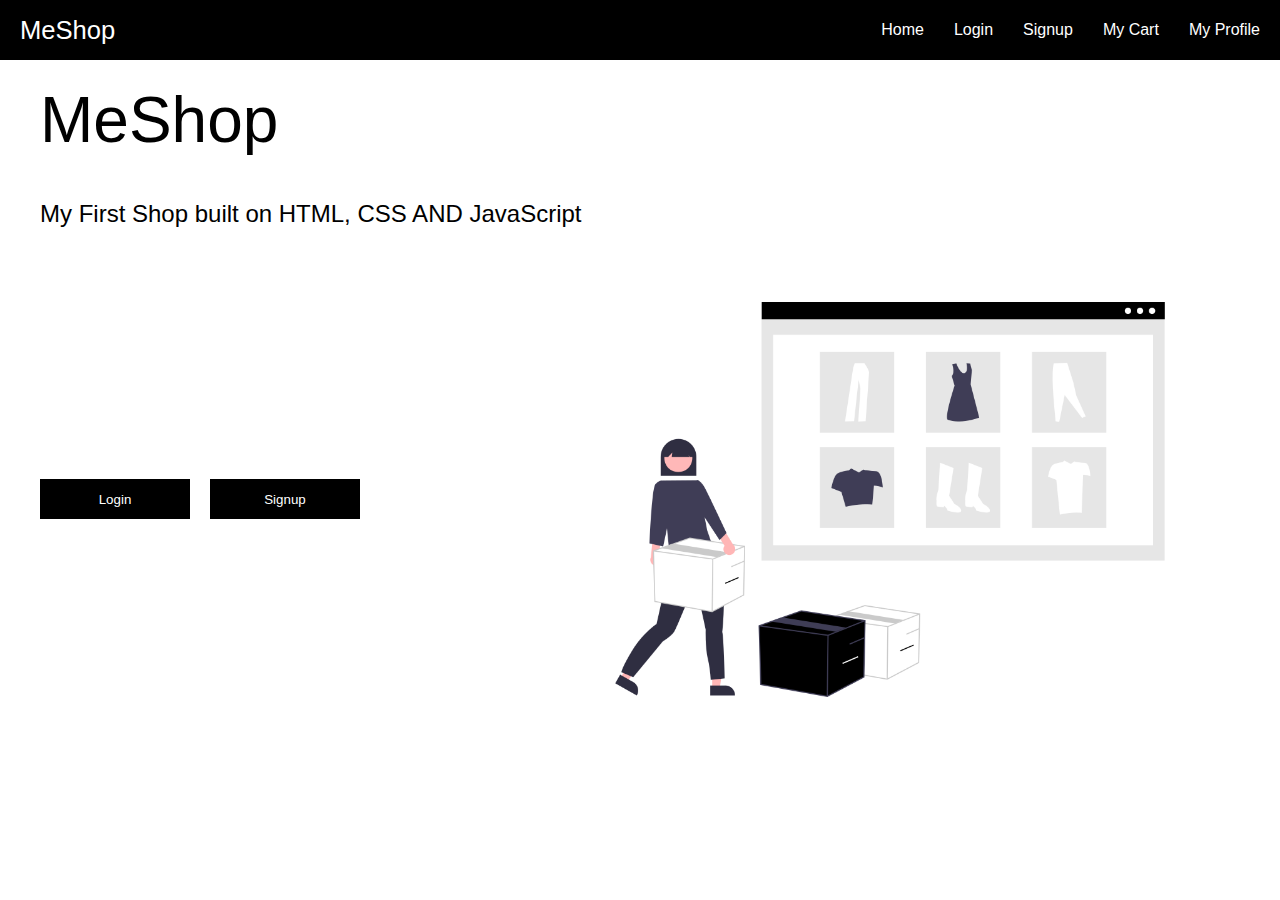
<file: index.html>
<!DOCTYPE html>
<html lang="en">

<head>
    <meta charset="UTF-8">
    <meta http-equiv="X-UA-Compatible" content="IE=edge">
    <meta name="viewport" content="width=device-width, initial-scale=1.0">
    <title>MeShop-Shopping App</title>
    <link rel="stylesheet" href="./style.css">
</head>

<body>


    <div class="navbar">
        <div>
            MeShop
        </div>
        <div>
            <span><a href="./shop/shop.html">Home</a></span>
            <span><a href="./login.html">Login</a></span>
            <span><a href="./signup.html">Signup</a></span>
            <span><a href="./cart/cart.html">My Cart</a></span>
            <span><a href="./profile/myprofile.html">My Profile</a></span>
        </div>
    </div>




    <div class="container">
        <h1 class="title">MeShop</h1>
        <p>My First Shop built on HTML, CSS AND JavaScript</p>
        <div class="sec-cont">
            <div class="btn-grp">
                <a href="./login.html"><button type="button" id="login-btn">Login</button></a>
                <a href="./signup.html"><button type="button" id="sign-up">Signup</button></a>
            </div>

            <img src="./landingPagePic.png" alt="">
        </div>


    </div>



 <script src="script.js"></script>
 
</body>

</html>
</file>
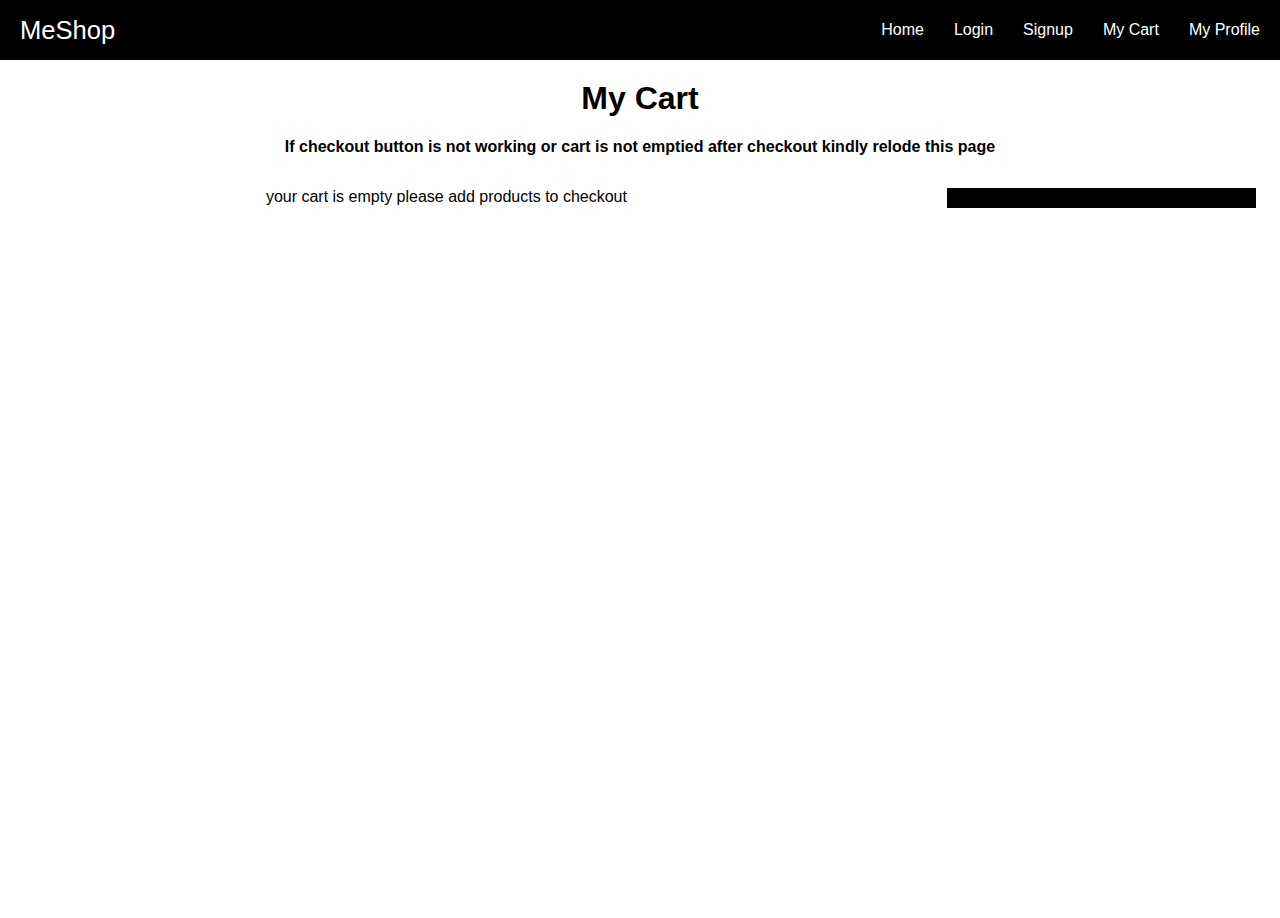
<file: cart.html>
<!DOCTYPE html>
<html lang="en">
  <head>
    <meta charset="UTF-8" />
    <meta http-equiv="X-UA-Compatible" content="IE=edge" />
    <meta name="viewport" content="width=device-width, initial-scale=1.0" />
    <title>My Cart</title>
    <link rel="stylesheet" href="../style.css">
    <link rel="stylesheet" href="./cart.css" />
  </head>
  <body>

    <div class="navbar">
      <div>
          MeShop
      </div>
      <div>
          <span><a href="../shop/shop.html">Home</a></span>
          <span><a href="../login.html">Login</a></span>
          <span><a href="../signup.html">Signup</a></span>
          <span><a href="./cart.html">My Cart</a></span>
          <span><a href="../profile/myprofile.html">My Profile</a></span>
      </div>
   </div>

    <h1>My Cart</h1>
    <h4 style="text-align: center;">If checkout button is not working or cart is not emptied after checkout kindly relode this page</h4>

    <div class="maincont">
      <div class="products">
         <div>your cart is empty please add products to checkout</div>
      </div>

      <div class="checkout">
        
        <div class="checkoutlist">
                     
        </div>


      </div>
    </div>
















    <script src="cart.js"></script>

    <script src="https://checkout.razorpay.com/v1/checkout.js"></script>
  </body>
</html>
</file>
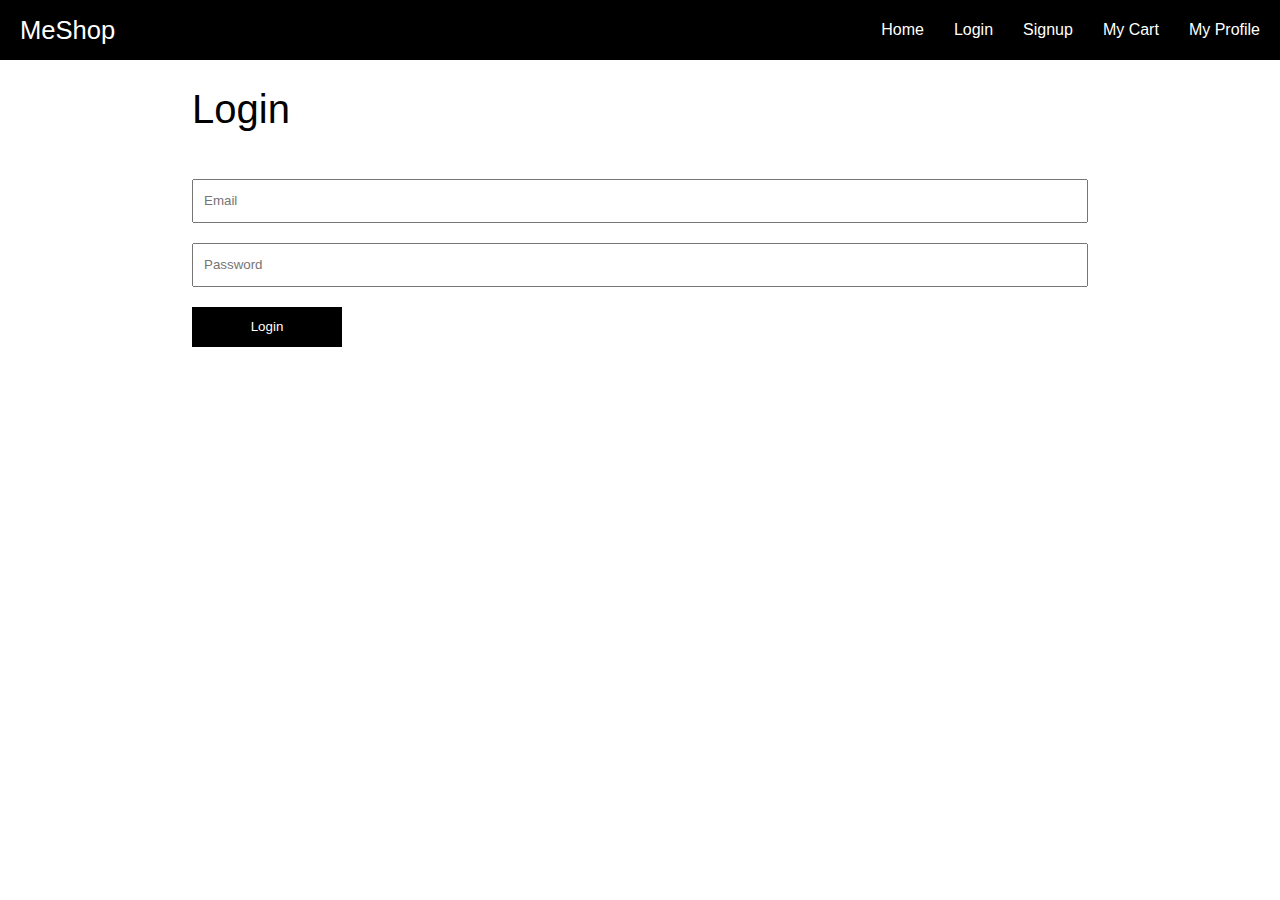
<file: login.html>
<!DOCTYPE html>
<html lang="en">
<head>
    <meta charset="UTF-8">
    <meta http-equiv="X-UA-Compatible" content="IE=edge">
    <meta name="viewport" content="width=device-width, initial-scale=1.0">
    <title>Login</title>
    <link rel="stylesheet" href="./style.css">
</head>
<body>
    

    <div class="navbar">
        <div>
            MeShop
        </div>
        <div>
            <span><a href="./shop/shop.html">Home</a></span>
            <span><a href="./login.html">Login</a></span>
            <span><a href="./signup.html">Signup</a></span>
            <span><a href="./cart/cart.html">My Cart</a></span>
            <span><a href="./profile/myprofile.html">My Profile</a></span>
        </div>
    </div>
  
  
    <div class="form-cont">
        <h1>Login</h1>
  
        <form action="./profile.html">

            <input type="email" name="" id="email-inp" placeholder="Email">
            <input type="password" name="" id="pass-inp" placeholder="Password">
            <span id="err-msg"></span>
            <button type="submit" id="log-in">Login</button>
        </form>
  
    </div>


    <script src="login.js"></script>

</body>
</html>
</file>
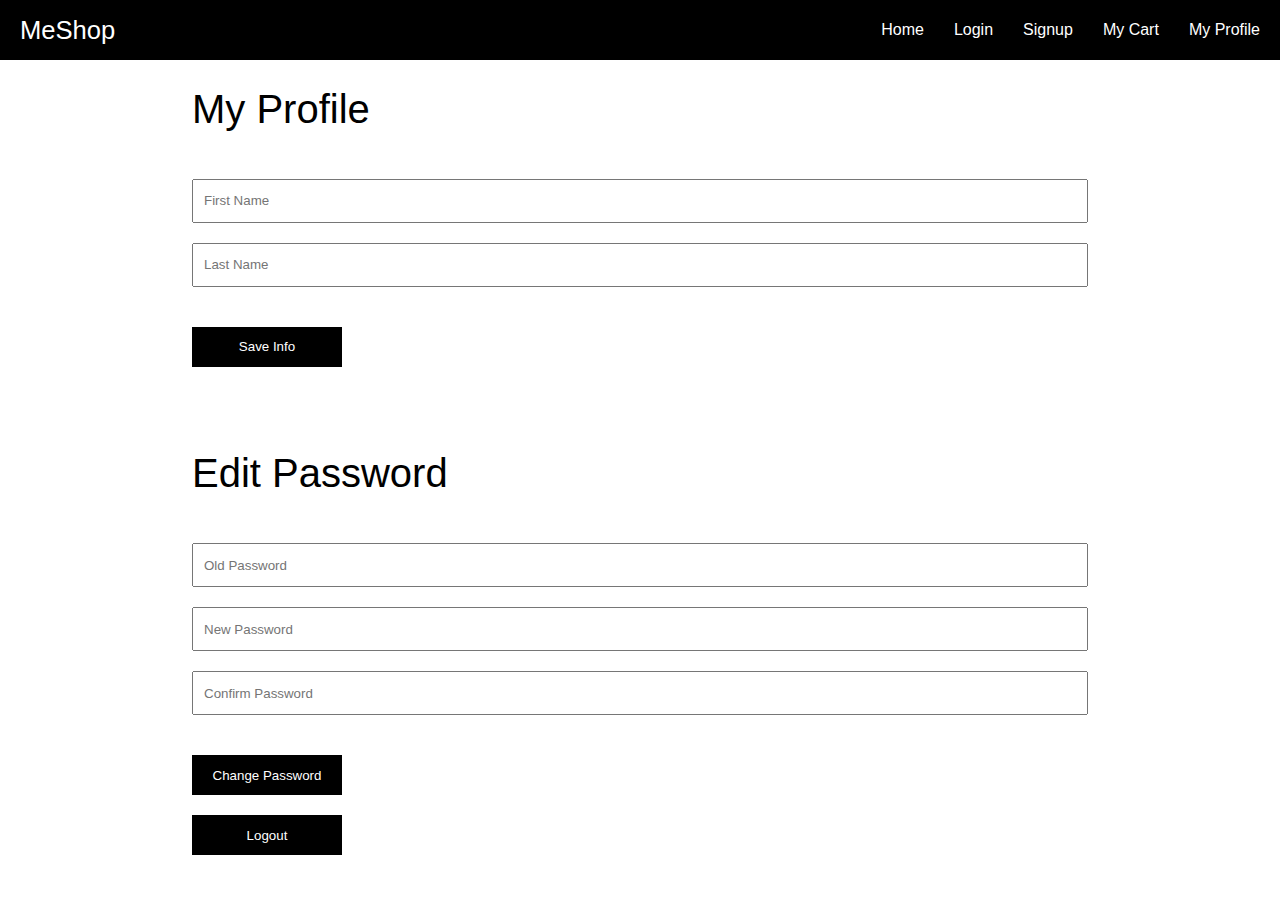
<file: myprofile.html>
<!DOCTYPE html>
<html lang="en">

<head>
    <meta charset="UTF-8">
    <meta http-equiv="X-UA-Compatible" content="IE=edge">
    <meta name="viewport" content="width=device-width, initial-scale=1.0">
    <title>My Profile</title>
    <link rel="stylesheet" href="../style.css">
</head>

<body>


    <div class="navbar">
        <div>
            MeShop
        </div>
        <div>
            <span><a href="../shop/shop.html">Home</a></span>
            <span><a href="../login.html">Login</a></span>
            <span><a href="../signup.html">Signup</a></span>
            <span><a href="../cart/cart.html">My Cart</a></span>
            <span><a href="./myprofile.html">My Profile</a></span>
        </div>
    </div>

   

    <div class="form-cont">
        <h1 class="pro-hdr">My Profile</h1>

        <form action="" id="profile1">
            <input type="text" placeholder="First Name" id="fname-inp">
            <input type="text" placeholder="Last Name" id="lname-inp">
            <span id="err-msg1"></span>
            <button type="button" id="save-info">Save Info</button>
        </form>

        <br>
        <h1>Edit Password</h1>
        <form action="" id="profile2">
            <input type="password" name="" id="old-pass-inp" placeholder="Old Password">
            <input type="password" name="" id="new-pass-inp" placeholder="New Password">
            <input type="password" name="" id="cnf-new-pass-inp" placeholder="Confirm Password">
            <span id="err-msg2"></span>
            <button type="button" id="change-pass">Change Password</button>
            <button type="button" id="logout-btn">Logout</button>
        </form>

    </div>




    <script src="myprofile.js"></script>
</body>

</html>
</file>
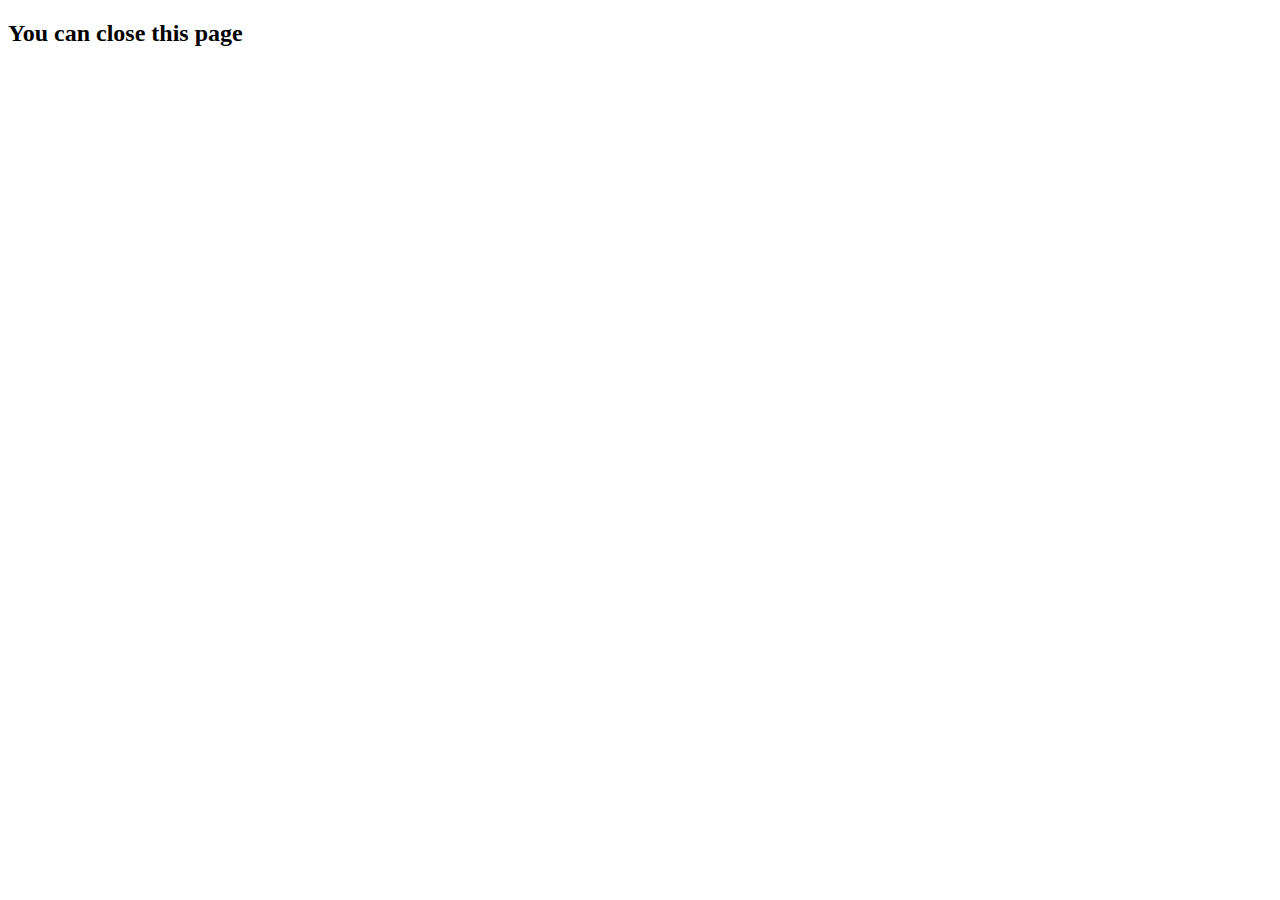
<file: razorpay.html>
<!DOCTYPE html>
<html lang="en">
  <head>
    <meta charset="UTF-8" />
    <meta http-equiv="X-UA-Compatible" content="IE=edge" />
    <meta name="viewport" content="width=device-width, initial-scale=1.0" />
    <title>Razorpay Button</title>
  </head>
  <body>
    <h2>You can close this page</h2>




    <script src="https://checkout.razorpay.com/v1/checkout.js"></script>
    <script src="razorpay.js"></script>
  </body>
</html>
</file>
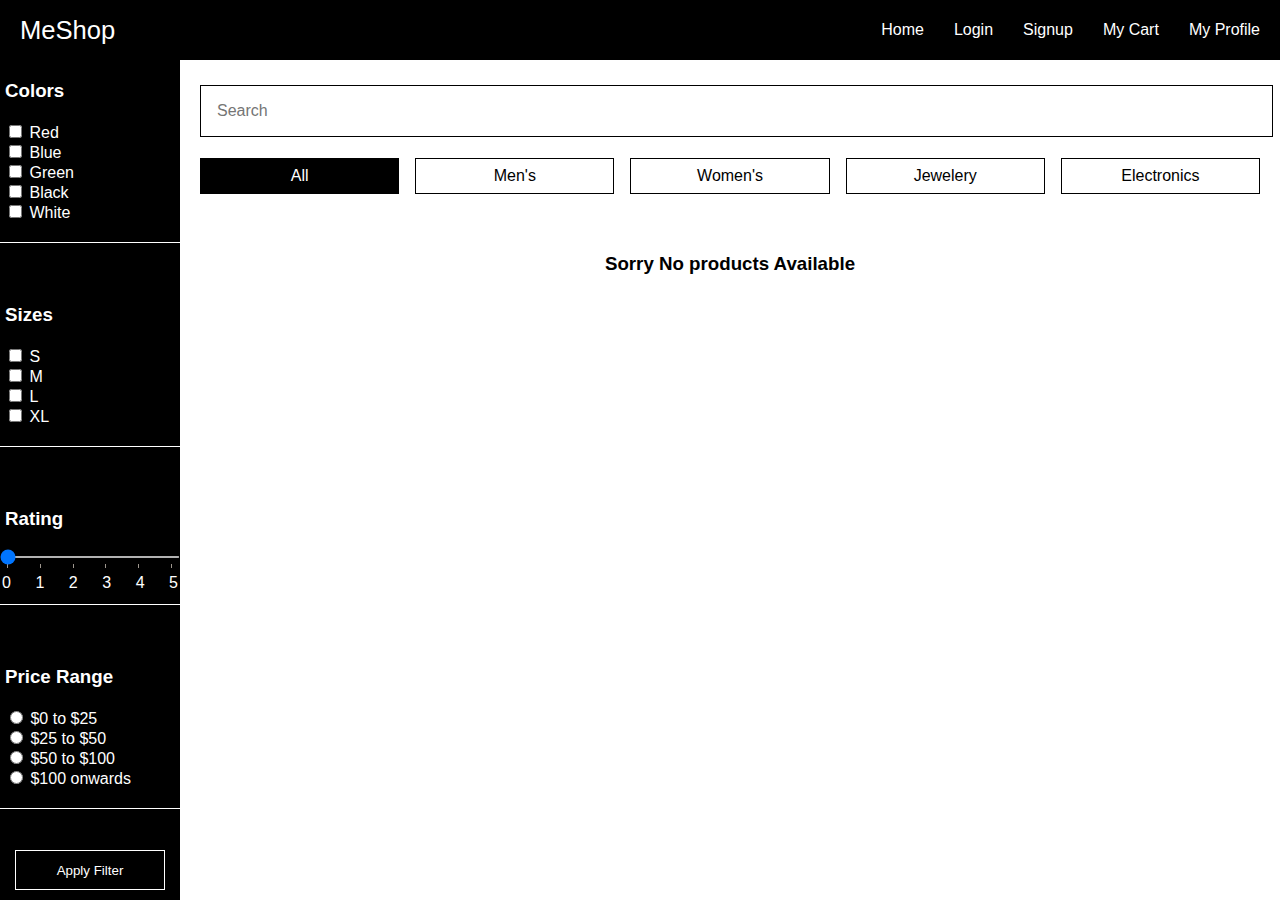
<file: shop.html>
<!DOCTYPE html>
<html lang="en">

<head>
    <meta charset="UTF-8">
    <meta http-equiv="X-UA-Compatible" content="IE=edge">
    <meta name="viewport" content="width=device-width, initial-scale=1.0">
    <title>Shop</title>
    <link rel="stylesheet" href="../style.css">
    <link rel="stylesheet" href="./shop.css">
</head>

<body>

    <div class="navbar">
        <div>
            MeShop
        </div>
        <div>
            <span><a href="./shop.html">Home</a></span>
            <span><a href="../login.html">Login</a></span>
            <span><a href="../signup.html">Signup</a></span>
            <span><a href="../cart/cart.html">My Cart</a></span>
            <span><a href="../profile/myprofile.html">My Profile</a></span>
        </div>
    </div>

    <div class="sidenav">
        <section>
            <h3>Colors</h3>
            <ul>
                <li>
                    <input id="red" type="checkbox" name="color" />
                    <label for="red">Red</label>
                </li>
                <li>
                    <input id="blue" type="checkbox" name="color" />
                    <label for="blue">Blue</label>
                </li>
                <li>
                    <input id="green" type="checkbox" name="color" />
                    <label for="green">Green</label>
                </li>
                <li>
                    <input id="black" type="checkbox" name="color" />
                    <label for="black">Black</label>
                </li>
                <li>
                    <input id="white" type="checkbox" name="color" />
                    <label for="white">White</label>
                </li>
            </ul>
        </section>
        <section>
            <h3>Sizes</h3>
            <ul>
                <li>
                    <input id="s" type="checkbox" name="color" />
                    <label for="s">S</label>
                </li>
                <li>
                    <input id="m" type="checkbox" name="color" />
                    <label for="m">M</label>
                </li>
                <li>
                    <input id="l" type="checkbox" name="color" />
                    <label for="l">L</label>
                </li>
                <li>
                    <input id="xl" type="checkbox" name="color" />
                    <label for="xl">XL</label>
                </li>
            </ul>
        </section>
        <section>
            <h3>Rating</h3>
            <input type="range" id="range" min="0" max="5" value="0" list="values" />
            <datalist id="values">
                <option value="0" label="0"></option>
                <option value="1" label="1"></option>
                <option value="2" label="2"></option>
                <option value="3" label="3"></option>
                <option value="4" label="4"></option>
                <option value="5" label="5"></option>
            </datalist>
        </section>
        <section>
            <h3>Price Range</h3>
            <ul>
                <li>
                    <input id="firstp" type="radio" name="prange" />
                    <label for="firstp">$0 to $25</label>
                </li>
                <li>
                    <input id="secondp" type="radio" name="prange" />
                    <label for="secondp">$25 to $50</label>
                </li>
                <li>
                    <input id="thirdp" type="radio" name="prange" />
                    <label for="thirdp">$50 to $100</label>
                </li>

                    <input id="fourthp" type="radio" name="prange" />
                    <label for="fourthp">$100 onwards</label>
                </li>
            </ul>
        </section>
        <button id="fltr-btn" onclick="applyfilters()">Apply Filter</button>
    </div>

    <div class="main-content">

        <input type="text" placeholder="Search" id="search-bar" />
        <div class="filters">
            <div class="filter active">All</div>
            <div class="filter">Men's</div>
            <div class="filter">Women's</div>
            <div class="filter">Jewelery</div>
            <div class="filter">Electronics</div>
        </div>

        <div class="product-container">
            
        </div>


    </div>




    <script src="./shop.js"></script>
</body>

</html>
</file>
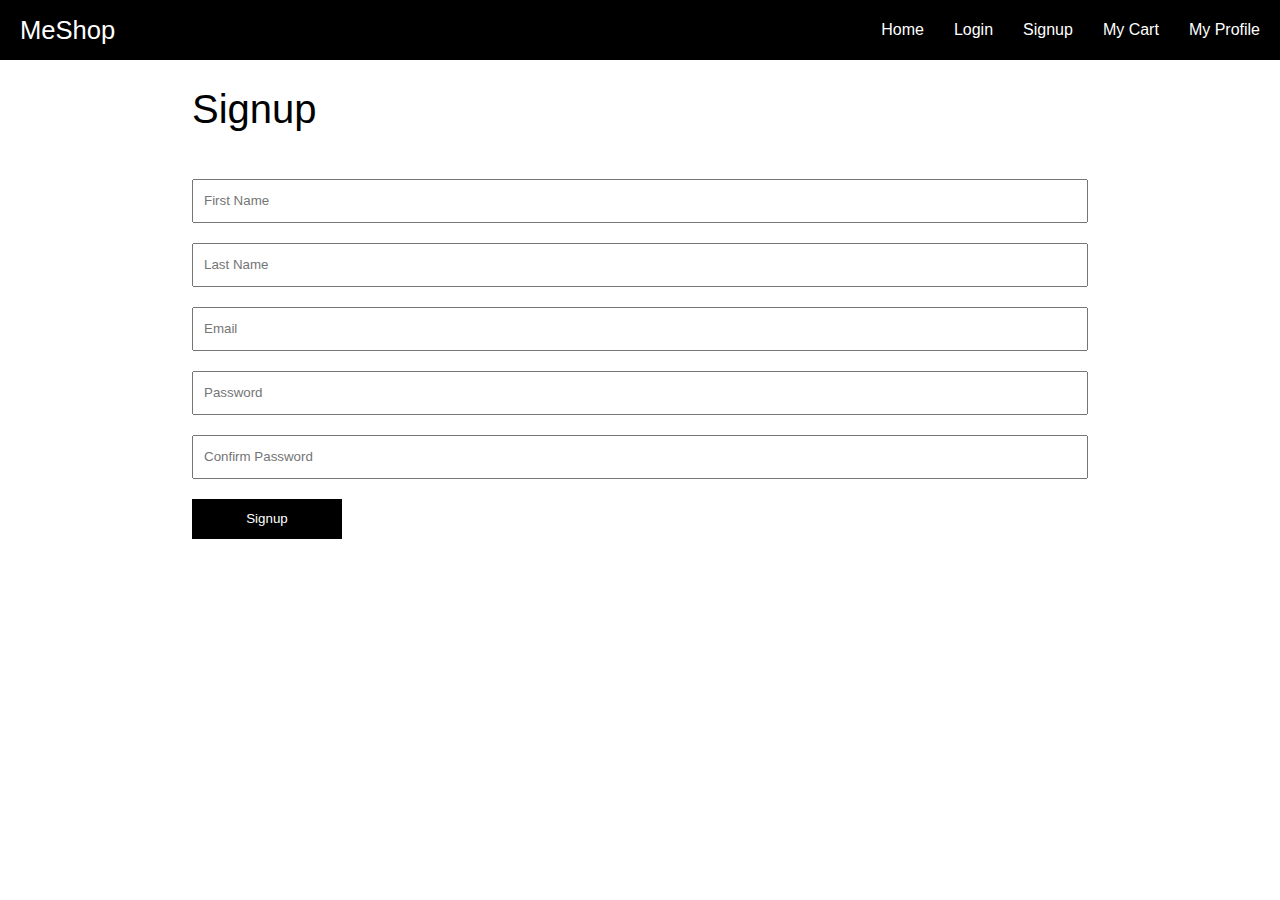
<file: signup.html>
<!DOCTYPE html>
<html>

<head>
  <meta charset="utf-8" />
  <meta http-equiv="X-UA-Compatible" content="IE=edge" />
  <title>MeShop.(Signup)</title>
  <meta name="description" content="" />
  <meta name="viewport" content="width=device-width, initial-scale=1" />
  <link rel="stylesheet" href="./style.css" />
</head>

<body>

  <div class="navbar">
    <div>
      MeShop
    </div>
    <div>
      <span><a href="./shop/shop.html">Home</a></span>
      <span><a href="./login.html">Login</a></span>
      <span><a href="./signup.html">Signup</a></span>
      <span><a href="./cart/cart.html">My Cart</a></span>
      <span><a href="./profile/myprofile.html">My Profile</a></span>
    </div>
  </div>


  <div class="form-cont">
    <h1>Signup</h1>

    <form action="./profile.html">
      <input type="text" placeholder="First Name" id="fname-inp">
      <input type="text" placeholder="Last Name" id="lname-inp">
      <input type="email" name="" id="email-inp" placeholder="Email">
      <input type="password" name="" id="pass-inp" placeholder="Password">
      <input type="password" name="" id="cnf-pass-inp" placeholder="Confirm Password">
      <span id="err-msg"></span>
      <button type="submit" id="sign-up">Signup</button>
    </form>

  </div>



  <script src="signup.js"></script>
</body>

</html>
</file>
<file: style.css>
/* Write styles here */
body{   
    margin: 0;
    font-family: 'Inter', sans-serif;
    font-weight: 300;
}

.navbar{
    background-color: black;
    color: white;
   display: flex;
   justify-content: space-between;
   align-items: center;
   padding: 15px 20px;
   height: 30px;
   border-bottom: 1px solid white;
   /* flex-wrap: wrap; */
   position: fixed;
   top: 0;
   left: 0;
   right: 0;
   z-index: 1;

}
/* .navbar>div{
    border: 1px solid white;
} */

.navbar>div:nth-child(1){
    font-size: 1.6rem;
    font-weight: 100;
}
.navbar>div:nth-child(2){
    display: flex;
    justify-content: space-between;
    align-items: center;
    flex-wrap: wrap;
    column-gap: 30px;
}
.navbar>div:nth-child(2) span{
  cursor: pointer;
}

.form-cont{
    /* border: 1px solid white; */
   
    display: flex;
    flex-direction: column;
    justify-content: center;
    row-gap: 20px;
    align-items: flex-start;
    width: 70%;
    height: 100%;
    margin: 60px auto;
    /* overflow: auto; */
}

.form-cont>h1{
    /* border: 1px solid white; */
    font-size: 2.5rem;
    font-weight: 400;
}

form{
    /* border: 1px solid white; */
    display: flex;
    flex-direction: column;
    row-gap: 20px;
    width: 100%;
}

form>input{
   /* border: none; */
   /* border-bottom: 1px solid white; */
   outline: none;
   height: 30px;
   padding: 5px 10px;
   
}


button{
    width: 150px;
    padding: 10px;
    cursor: pointer;
    border: none;
    background-color: black;
    color: white;
    height: 40px;
}

button:hover{
    background-color: white;
    color: black;
    border: 1px solid black;
    
    
}

#err-msg{
  display: none;
}

a{
    text-decoration: none;
    color: white;
}

.info{
    border: 1px solid wheat;
    padding: 20px;
    font-weight: lighter;
    
}

#log-out{
    display: none;
}

.container{
    /* border: 1px solid slategray; */
    /* height: calc(90vh - 30px); */
    padding: 40px;
    font-size: 1.5rem;
  
}

.container>h1{
    font-size: 4rem;
    font-weight: lighter;
}
.sec-cont{
    /* border: 1px solid slategray; */
    display: flex;
    justify-content: space-between;
    align-items: center;
    flex-wrap: wrap;
    gap: 20px;
}

.btn-grp{
    /* border: 1px solid slategray; */
    display: flex;
    gap: 20px;
    align-items: center;
    /* width: 100%; */
}

.sec-cont>img{
    width: 700px;
    /* border: 1px solid slategray; */
}

@media  (max-width: 800px){
    .sec-cont{
        flex-direction: column;
        justify-content: space-between;
        align-items: center;
        flex-wrap: wrap;
    }
    /* .btn-grp{
        width: 100%;
    } */
    .sec-cont>img{
        width: 600px;
    }
}

@media  (max-width: 600px){
    .sec-cont>img{
        width: 400px;
    }
}

@media  (max-width: 600px){
    .sec-cont>img{
        width: 350px;
    }
}
</file>
<file: cart.css>
h1{
    margin-top: 80px;
    text-align: center;
    font-weight: bold;
}

.maincont{
    /* border: 1px solid black; */
    display: grid;
    grid-template-columns: 2.5fr 1fr;
    column-gap: 30px;
    
}
.products{
    /* border: 1px solid black; */
    overflow: auto;
    padding: 10px;
    display: flex;
    justify-content: center;
    flex-wrap: wrap;
    gap: 20px;
    height: 80vh;
}


.item {
    border: 1px solid black;
    width: 230px;
    height: 500px;
    display: flex;
    flex-direction: column;
    justify-content: space-between;
   
}

.item img {
    width: 100%;
    height: 250px;
}

.item .row {
    display: flex;
    justify-content: space-between;
}

.item .info {
    padding: 1rem;
    display: flex;
    flex-direction: column;
    row-gap: 10px;
}

.item .card-title{
    font-size: 1.2rem;
}

.item button {
    width: 100%;
    border-radius: none;
    border: none;
    padding: 1rem;
    font-size: 1rem;
    color: white;
    background-color: black;
    cursor: pointer;
}

.item .colors {
    display: flex;
 
}

.item .circle {
    width: 20px;
    height: 20px;
    border-radius: 100%;
    margin: 0 5px;
}
#addBtn{
    width: 100%;
    margin: 0;
}

.checkout{
    padding: 10px;
   display: flex;
   justify-content: center;
   align-items: flex-start;
}

.checkoutlist{
    background-color: black;
    color: white;
    padding: 10px 20px;
    width: 80%;
}

.checkoutlist>.row-ele{
    display: flex;
    justify-content: space-between;
    margin: 15px 5px;
    padding: 4px;
}
.checkoutlist>.total{
    border-top: 1px solid white;
    border-bottom: 1px solid white;
}
.checkout-btn{
    background-color: white;
    color: black;
   
    
}
.checkout-btn-cont{
    width: 80%;
    margin: 10px auto;
    display: flex;
    justify-content: center;
}
</file>
<file: shop.css>
.sidenav {
    /* border: 1px solid white; */
    background-color: black;
    color: white;
    position: fixed;
    display: flex;
    flex-direction: column;
    justify-content: space-between;
    align-items: center;
    gap: 0px;
    z-index: 2;
    top: 60px;
    bottom: 0;
    left: 0;
    width: 180px;
    overflow: auto;
    /* padding: 10px; */
}

.sidenav>section {
    border-bottom: 1px solid white;
    width: 100%;
    color: white;
    display: flex;
    flex-direction: column;
    justify-content: flex-start;
    align-items: flex-start;
    padding: 10px;
}

input[type="checkbox"] {
    background-color: black;
    accent-color: black;
}

.sidenav h3 {
    margin: 10px 5px;
}

.main-content {
    /* border: 1px solid red; */
    margin-left: 180px;
    margin-top: 60px;
    padding: 20px;
}

ul {
    list-style-type: none;
    padding: 0;
    margin: 10px 5px;
}

input[type="range"] {
    width: 100%;
    height: 2px;
    margin: 1rem auto;
}

datalist {
    display: flex;
    justify-content: space-between;
    color: white;
    width: 100%;
}

button {
    border: 1px solid white;
    margin-bottom: 10px;
}

.main-content {
    display: flex;
    flex-direction: column;

}

.main-content input {
    border: 1px solid black;
    padding: 1rem;
    width: 98%;
    margin: 5px auto;
    font-size: 1rem;
}

.main-content .filters {
    display: flex;
    margin-top: 1rem;
    gap: 1rem;
}

.main-content .filter {
    flex: 1;
    text-align: center;
    padding: 0.5rem 1rem;
    border: 1px solid black;
    cursor: pointer;
}

.main-content .active {
    background-color: black;
    color: white;
}

.product-container {
    margin-top: 40px;
    /* border: 1px solid black; */
    display: flex;
    justify-content: center
    ;
    flex-wrap: wrap;
     gap: 20px;
   
}



.main-content  .item {
    border: 1px solid black;
    width: 230px;
    height: 500px;
    display: flex;
    flex-direction: column;
    justify-content: space-between;
   
}

.main-content  .item img {
    width: 100%;
    height: 250px;
}

.main-content .item .row {
    display: flex;
    justify-content: space-between;
}

.main-content .item .info {
    padding: 1rem;
    display: flex;
    flex-direction: column;
    row-gap: 10px;
}

.main-content .item .card-title{
    font-size: 1.2rem;
}

.main-content .item button {
    width: 100%;
    border-radius: none;
    border: none;
    padding: 1rem;
    font-size: 1rem;
    color: white;
    background-color: black;
    cursor: pointer;
}

.main-content .item .colors {
    display: flex;
 
}

.main-content  .item .circle {
    width: 20px;
    height: 20px;
    border-radius: 100%;
    margin: 0 5px;
}
#addBtn{
    width: 100%;
    margin: 0;
}
</file>
